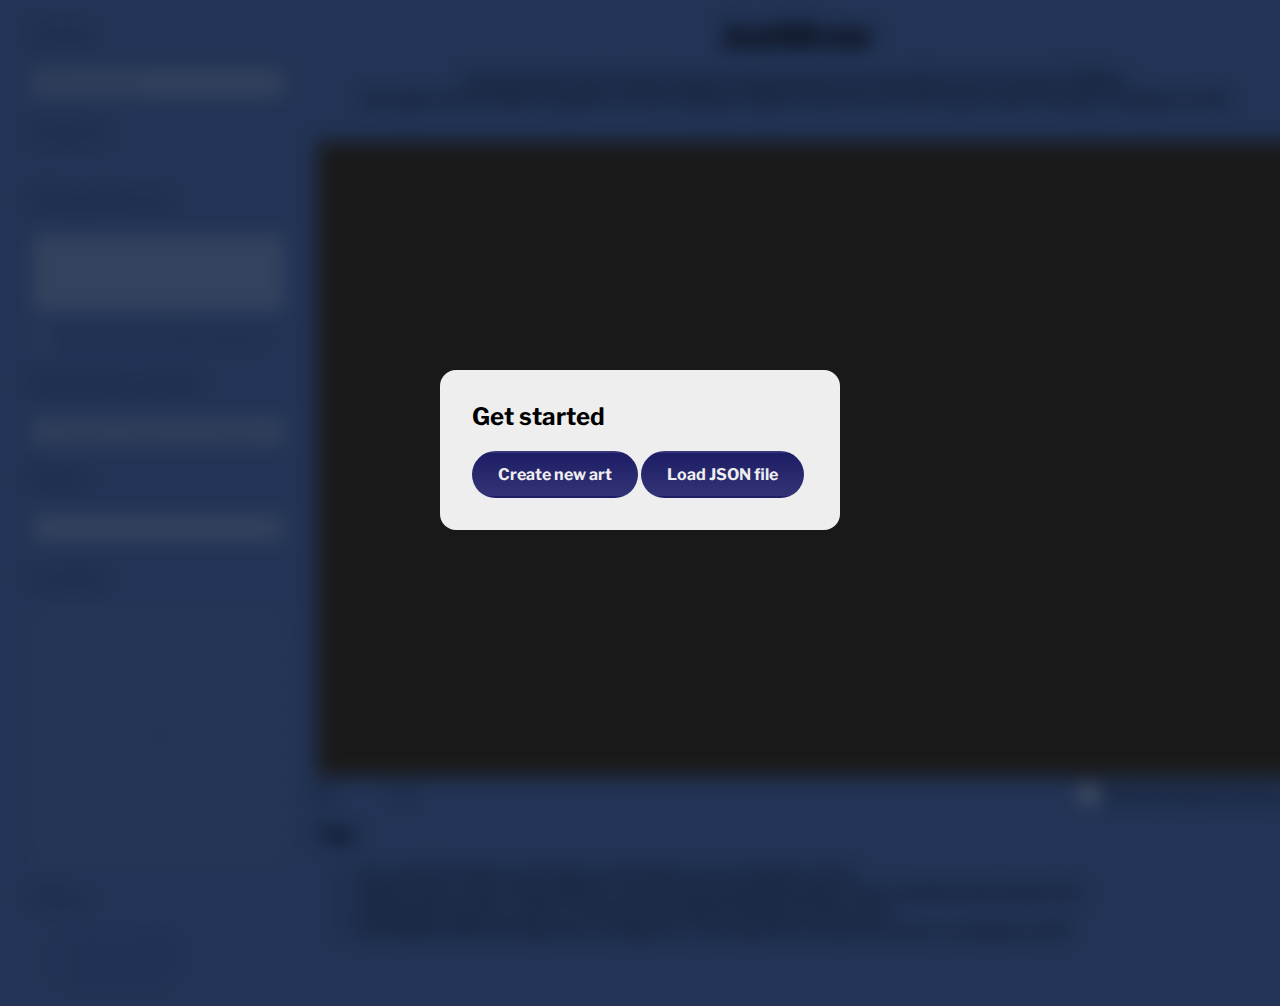
<file: index.html>
<!doctype html>
<meta charset="UTF-8">
<html>
<head>
	<title>JoshDraw</title>
	<link rel="stylesheet" href="https://maxcdn.bootstrapcdn.com/font-awesome/4.5.0/css/font-awesome.min.css" />
	<link rel="stylesheet" href="fonts.css" />
	<link rel="stylesheet" href="style.css" />
</head>

<body>
	<div class="app-wrapper">

		<section class="pane-top">

			<section class="pane pane-left disabled">
				<div class="widget widget-tools">
					<h2>Tools</h2>
					<select>
						<option value="" selected disabled hidden>Choose a tool</option>
					</select>
				</div>

				<div class="widget widget-colors">
					<h2>Colors</h2>
					<div class="palette-wrapper"></div>
				</div>

				<div class="widget widget-patterns">
					<h2>Fill patterns</h2>
					<select multiple>
						<!-- <option value="" selected disabled hidden>Choose a pattern</option> -->
					</select>
					<div class="option-set">
						<input type="checkbox" id="fill-border" name="fill-border" value="true">
						<label for="fill-border"> Border around filled shapes?</label>
					</div>
				</div>


				<div class="widget widget-drawing-mode">
					<h2>Drawing mode</h2>
					<select>
						<option value="1">Replace (overwrite)</option>
						<option value="2" selected>Transparent (good for patterns)</option>
						<option value="3" disabled hidden>XOR</option>
						<option value="4" disabled hidden>Reverse transparent</option>
					</select>
				</div>

				<div class="widget widget-fonts">
					<h2>Font</h2>
					<select></select>
				</div>


				<div class="widget widget-loupe">
					<h2>Loupe</h2>
					<div class="loupe-container">
						<div class="loupe-pixel"></div>
						<div class="loupe-grid"></div>
						<canvas id="loupe-canvas" class="canvas"></canvas>
					</div>
				</div>

				<div class="widget widget-files">
					<h2>Files</h2>
					<div class="files-wrapper">
						<!-- <button type="button" class="ui-button create-new" value="create-new">Create new art</button>
						<button type="button" class="ui-button load-json" value="load-json">Load JSON file</button> -->
						<ul>
							<li><a class="files-link files-save-json">Save as JSON</a></li>
							<li><a class="files-link files-export-png">Export as PNG</a></li>
							<li><a class="files-link files-export-ig">Export as IG</a></li>
						</ul>
					</div>
				</div>

				<div class="pulse-container tool-unset">
					<svg class="pulse-svg" viewBox="0 0 1024 1024" version="1.1" xmlns="http://www.w3.org/2000/svg" xmlns:xlink="http://www.w3.org/1999/xlink">
						<circle class="pulse-circle" cx="512" cy="512" r="512"></circle>
					</svg>
				</div>


			</section>

			<section class="pane pane-main">
				<h1>JoshDraw</h1>

				<p>Experimental vector paint program which exports art in the IGS format for Atari ST BBSes.
				<br/>Use right-click to finish a polyline or close a polygon. Right-clicks will cancel the lasso while drawing rectangles<!--, circles,--> or blits.</p>

				<div class="display-container">
					<div class="mouse-target"></div>
					<div class="display-subcontainer">
						<canvas id="cursor-overlay" class="canvas"></canvas>
						<div id="canvas-overlay" class="hidden"></div>
						<canvas id="live-canvas" class="canvas"></canvas>
						<canvas id="paint-canvas" class="canvas"></canvas>
						<canvas id="pattern-canvas" class="canvas"></canvas>
					</div>
					<div class="buffer-background"></div>
				</div>

				<div class="status-container">
					<div class="status-bar">
						<div class="status-coordinates status-x">
							<div class="status-label">X:</div>
							<div class="status-value"></div>
						</div>
						<div class="status-coordinates status-y">
							<div class="status-label">Y:</div>
							<div class="status-value"></div>
						</div>
					</div>
					<div class="option-set">
						<input type="checkbox" id="show-overlay" name="show-overlay" value="true">
						<label for="show-overlay"> Show pixel grid overlay</label>
					</div>
				</div>

				<div class="tips-container" style="text-align: left;">
					<div class="tips">
						<h3>Tips</h3>
						<ul>
							<li>You must first select a tool and a color before you can begin to draw.</li>
							<li>Single-click a color in the palette to choose it for drawing. Double-click to redefine that palette slot.</li>
							<li>Use [Ctrl/Cmd]-[Z] to undo a command, and [Shift]-[Ctrl/Cmd]-[Z] to redo.</li>
							<li>Hold [Shift] while drawing lines or polygons, or moving blits, to snap the cursor to multiples of 45&deg;.</li>
						</ul>
					</div>
				</div>


			</section>

			<section class="pane pane-right">
			</section>

		</section><!-- #pane-top -->


		<section class="pane-bottom">

			<section id="background-info" style="display:none;">
			<h3>What is IGS?</h3>
			<p></p>
			<p>Here are a few places to learn more about Instant Graphics and Sound:</p>
			<ul>
				<li></li>
			</ul>
			</section>

		</section><!-- #pane-bottom -->

	</div><!-- .app-wrapper -->

	<section class="modal-wrapper">
		<div class="step-1 modal">
			<h2>Get started</h2>
			<button type="button" class="ui-button create-new" value="create-new">Create new art</button>
			<button type="button" class="ui-button load-json" value="load-json">Load JSON file</button>
		</div>

		<div class="step-2 create-new modal hidden">
			<div class="widget widget-resolutions">
				<h2>Choose a resolution</h2>
				<select>
				</select>
			</div>
			<div class="widget widget-palettes">
				<h2>Choose a palette</h2>
				<select disabled>
				</select>
			</div>
			<button type="button" class="start ui-button" disabled>Start!</button>
		</div>

		<div class="step-2 upload modal hidden">
			<div class="widget widget-upload">
				<h2>Load JSON file</h2>
				<input type="file" class="upload-file" />
			</div>
		</div>


		<div class="widget widget-color-picker modal hidden cancelable">
			<h2>Color picker</h2>
			<div class="input-wrapper">
				<div class="input-set">
					<label for="picker-red"> R</label>
					<input type="range" id="picker-red" name="picker-red" min="0" max="7" step="1" value="0">
					<label for="picker-red" class="value">0</label>
				</div>
				<div class="input-set">
					<label for="picker-green"> G</label>
					<input type="range" id="picker-green" name="picker-green" min="0" max="7" step="1" value="0">
					<label for="picker-green" class="value">0</label>
				</div>
				<div class="input-set">
					<label for="picker-blue"> B</label>
					<input type="range" id="picker-blue" name="picker-blue" min="0" max="7" step="1" value="0">
					<label for="picker-blue" class="value">0</label>
				</div>
			</div>
			<div class="preview-wrapper">
				<div class="color-preview"></div>
			</div>
			<div class="palette-squares"></div>
			<button type="button" class="color-choose ui-button">Use this color</button>
			<div class="cancel"></div>
		</div>


		<div class="widget widget-move-art modal hidden cancelable">
			<h2>Move art</h2>
			<p>This function will rewrite your command history to reposition your artwork by adding or subtracting the amounts you choose below. This function is destructive and can NOT be undone.</p>
			<div class="input-wrapper">
				<div class="input-set">
					<label for="picker-x">X (horizontal)</label>
					<input type="number" id="picker-x" name="picker-x" min="-319" max="319" value="0">
					<label for="picker-x">-319 to +319</label>
				</div>
				<div class="input-set">
					<label for="picker-y">Y (vertical)</label>
					<input type="number" id="picker-y" name="picker-y" min="-199" max="199" value="0">
					<label for="picker-y">-199 to +199</label>
				</div>
			</div>
			<button type="button" class="apply-move ui-button">Move</button>
			<div class="cancel"></div>
		</div>


		<div class="widget widget-blit-picker modal hidden cancelable">
			<h2>Grab / blit</h2>
			<p>This function will let you select part of the screen and move a copy of it to another part. Choose a logic operation to change the way the image is pasted. Modes 3 (Replace), 4 (Erase), 6 (XOR), and 7 (Transparent) are the most useful.</p>
			<div class="input-wrapper">
				<div class="input-set">
					<label for="picker-type">Type</label>
					<select id="picker-type" name="picker-type" disabled>
						<option value="0" selected>Screen-to-screen</option>
					</select>
				</div>
				<div class="input-set">
					<label for="picker-mode">Logic operation</label>
					<select id="picker-mode" name="picker-mode">
						<option value="0">0 - 0 - (Clear destination block)</option>
						<option value="1">1 - S AND D</option>
						<option value="2">2 - S AND (NOT D)</option>
						<option value="3" selected>3 - S - (Replace mode)</option>
						<option value="4">4 - (NOT S) AND D - (Erase mode)</option>
						<option value="5">5 - D - (Destination unchanged)</option>
						<option value="6">6 - S XOR D - (XOR mode)</option>
						<option value="7">7 - S OR D - (Transparent mode)</option>
						<option value="8">8 - NOT (S OR D)</option>
						<option value="9">9 - NOT (S XOR D)</option>
						<option value="10">10 - NOT D</option>
						<option value="11">11 - S OR (NOT D)</option>
						<option value="12">12 - NOT S</option>
						<option value="13">13 - (NOT S) OR D - (Reverse Transparent mode)</option>
						<option value="14">14 - NOT (S AND D)</option>
						<option value="15">15 - 1 - (Fill destination block)</option>
					</select>
				</div>
			</div>
			<button type="button" class="start-blit ui-button" disabled>Blit!</button>
			<div class="cancel"></div>
		</div>

	</section>




	<!-- <script src="borland.js"></script> -->
	<script src="igs-definitions.js"></script>
	<script src="igs.js"></script>

</body>
</html>
</file>
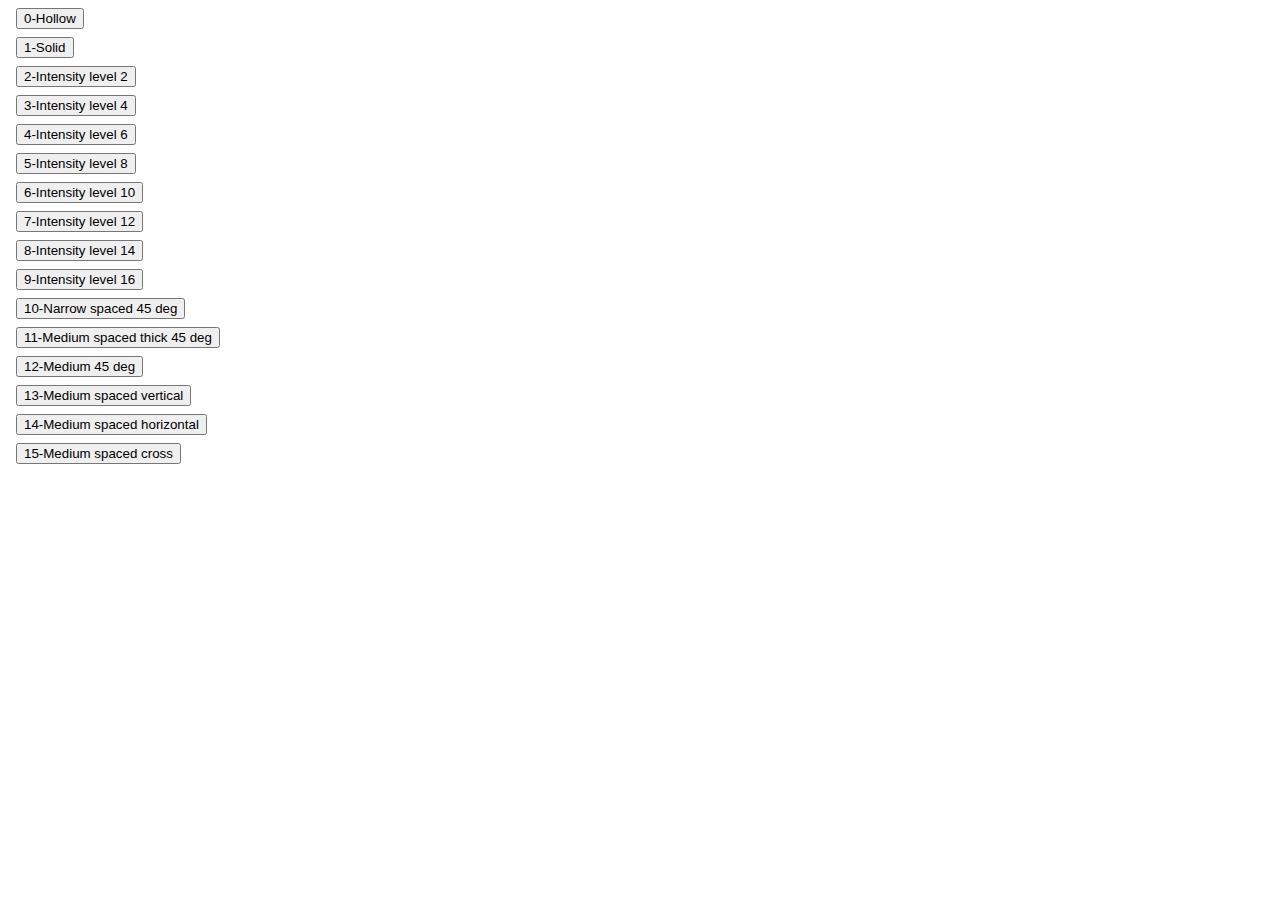
<file: supplemental-info/patterns-to-svgs/patterns-to-svg.html>
<!doctype html>
<meta charset="UTF-8">
<html>
<head>
	<title>bitmask to Path</title>

	<style>
		.downloads { display: block; position: relative; }
		button { display: block; margin: 0.5rem; }
	</style>
</head>

<body>

<div class="downloads"></div>

<script src="igs-definitions.js"></script>

<script type="module">

import bitmaskToPath, { toIndex } from './bitmaskToPath.js';

const pattern = [
	[1,0,0,0,1,0,0,0,1,0,0,0,1,0,0,0],
	[0,1,0,1,0,1,0,1,0,1,0,1,0,1,0,1],
	[0,0,1,0,0,0,1,0,0,0,1,0,0,0,1,0],
	[0,1,0,1,0,1,0,1,0,1,0,1,0,1,0,1],
	[1,0,0,0,1,0,0,0,1,0,0,0,1,0,0,0],
	[0,1,0,1,0,1,0,1,0,1,0,1,0,1,0,1],
	[0,0,1,0,0,0,1,0,0,0,1,0,0,0,1,0],
	[0,1,0,1,0,1,0,1,0,1,0,1,0,1,0,1],
	[1,0,0,0,1,0,0,0,1,0,0,0,1,0,0,0],
	[0,1,0,1,0,1,0,1,0,1,0,1,0,1,0,1],
	[0,0,1,0,0,0,1,0,0,0,1,0,0,0,1,0],
	[0,1,0,1,0,1,0,1,0,1,0,1,0,1,0,1],
	[1,0,0,0,1,0,0,0,1,0,0,0,1,0,0,0],
	[0,1,0,1,0,1,0,1,0,1,0,1,0,1,0,1],
	[0,0,1,0,0,0,1,0,0,0,1,0,0,0,1,0],
	[0,1,0,1,0,1,0,1,0,1,0,1,0,1,0,1]
];

const dl =	document.querySelector('.downloads');


for (const fp of fill_patterns) {
	const pattern = fp.array;
	const width = pattern[0].length;
	const height = pattern.length;
	const data = bitmaskToPath(pattern);
	// console.log(width, height, path);
	const svg_str = `<svg xmlns="http://www.w3.org/2000/svg" viewBox="0 0 ${width} ${height}"><path d="${data}" /></svg>`

	dl.insertAdjacentHTML('beforeend', `<button data-svg='${svg_str}' data-name='${fp.id}-${fp.name}'>${fp.id}-${fp.name}</button>`);

}

document.querySelectorAll('button').forEach((elem)=> {
	elem.addEventListener('click', function(event) {
		const svg_str = this.getAttribute('data-svg');
		const svg_name = this.getAttribute('data-name') + '.svg';

		const a = document.createElement('a');
		const type = svg_name.split('.').pop();
		a.href = URL.createObjectURL( new Blob([svg_str], { type:`text/${type === 'txt' ? 'plain' : type}` }) );
		a.download = svg_name;
		a.click();

	});
});





</script>



</body>
</html>
</file>
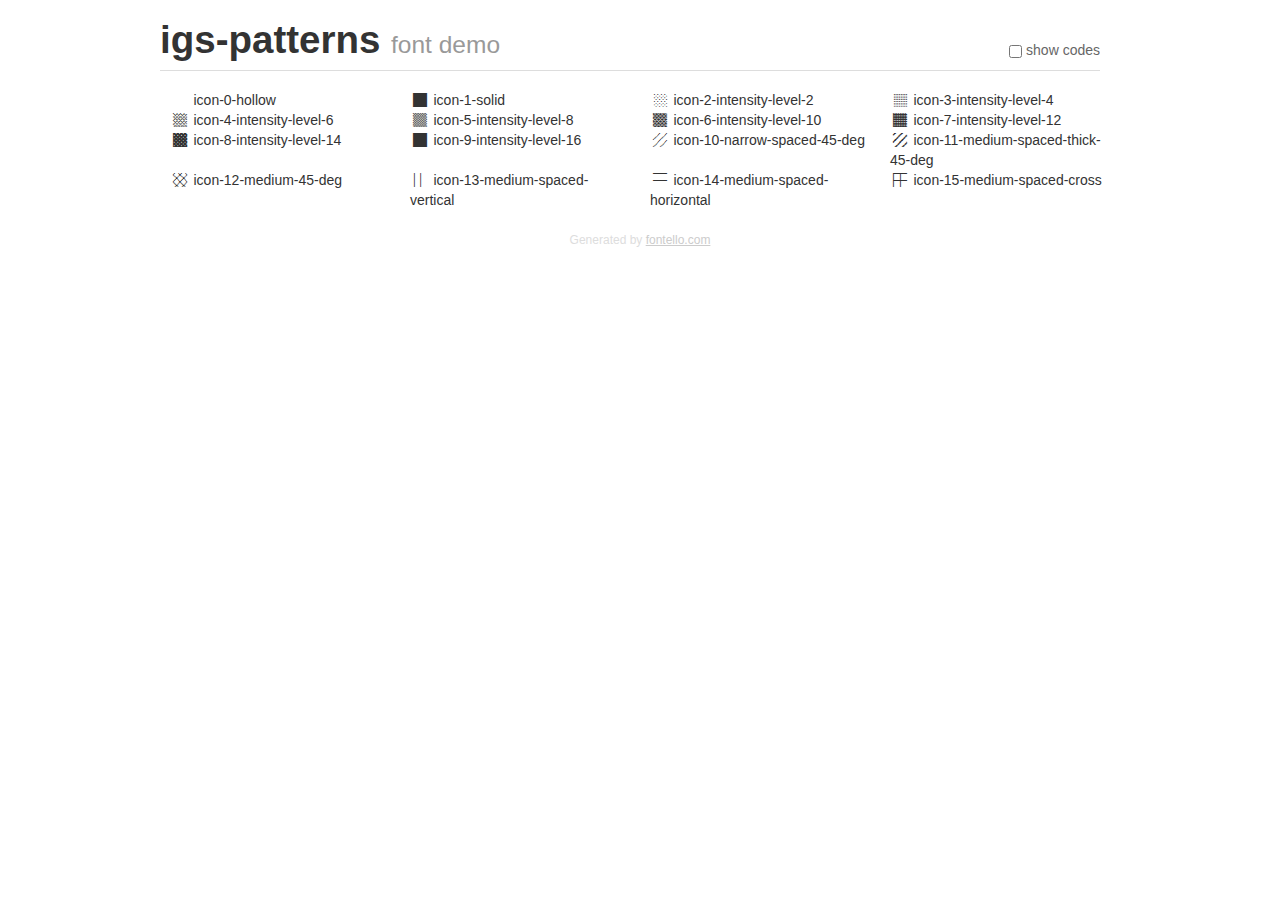
<file: fonts/svg-patterns/font/demo.html>
<!DOCTYPE html>
<html>
  <head>
  <!--[if lt IE 9]><script language="javascript" type="text/javascript" src="//html5shim.googlecode.com/svn/trunk/html5.js"></script><![endif]-->
  <meta charset="UTF-8">
  <style>
    html {
      font-size: 100%;
      -webkit-text-size-adjust: 100%;
      -ms-text-size-adjust: 100%;
    }
    a:focus {
      outline: thin dotted #333;
      outline: 5px auto -webkit-focus-ring-color;
      outline-offset: -2px;
    }
    a:hover,
    a:active {
      outline: 0;
    }
    input {
      margin: 0;
      font-size: 100%;
      vertical-align: middle;
      *overflow: visible;
      line-height: normal;
    }
    input::-moz-focus-inner {
      padding: 0;
      border: 0;
    }
    body {
      margin: 0;
      font-family: "Helvetica Neue", Helvetica, Arial, sans-serif;
      font-size: 14px;
      line-height: 20px;
      color: #333;
      background-color: #fff;
    }
    a {
      color: #08c;
      text-decoration: none;
    }
    a:hover {
      color: #005580;
      text-decoration: underline;
    }
    .row {
      margin-left: -20px;
      *zoom: 1;
    }
    .row:before,
    .row:after {
      display: table;
      content: "";
      line-height: 0;
    }
    .row:after {
      clear: both;
    }
    .span3 {
      float: left;
      min-height: 1px;
      margin-left: 20px;
      width: 220px;
    }
    .container {
      width: 940px;
      margin-right: auto;
      margin-left: auto;
      *zoom: 1;
    }
    .container:before,
    .container:after {
      display: table;
      content: "";
      line-height: 0;
    }
    .container:after {
      clear: both;
    }
    small {
      font-size: 85%;
    }
    h1 {
      margin: 10px 0;
      font-family: inherit;
      font-weight: bold;
      line-height: 20px;
      color: inherit;
      text-rendering: optimizelegibility;
      line-height: 40px;
      font-size: 38.5px;
    }
    h1 small {
      font-weight: normal;
      line-height: 1;
      color: #999;
      font-size: 24.5px;
    }

    body {
      margin-top: 90px;
    }
    .header {
      position: fixed;
      top: 0;
      left: 50%;
      margin-left: -480px;
      background-color: #fff;
      border-bottom: 1px solid #ddd;
      padding-top: 10px;
      z-index: 10;
    }
    .footer {
      color: #ddd;
      font-size: 12px;
      text-align: center;
      margin-top: 20px;
    }
    .footer a {
      color: #ccc;
      text-decoration: underline;
    }
    .the-icons {
      font-size: 14px;
      line-height: 24px;
    }
    .switch {
      position: absolute;
      right: 0;
      bottom: 10px;
      color: #666;
    }
    .switch input {
      margin-right: 0.3em;
    }
    .codesOn .i-name {
      display: none;
    }
    .codesOn .i-code {
      display: inline;
    }
    .i-code {
      display: none;
    }
    @font-face {
      font-family: 'igs-patterns';
      src: url('./font/igs-patterns.eot?55091358');
      src: url('./font/igs-patterns.eot?55091358#iefix') format('embedded-opentype'),
           url('./font/igs-patterns.woff?55091358') format('woff'),
           url('./font/igs-patterns.ttf?55091358') format('truetype'),
           url('./font/igs-patterns.svg?55091358#igs-patterns') format('svg');
      font-weight: normal;
      font-style: normal;
    }
    .demo-icon {
      font-family: "igs-patterns";
      font-style: normal;
      font-weight: normal;
      speak: never;
     
      display: inline-block;
      text-decoration: inherit;
      width: 1em;
      margin-right: .2em;
      text-align: center;
      /* opacity: .8; */
     
      /* For safety - reset parent styles, that can break glyph codes*/
      font-variant: normal;
      text-transform: none;
     
      /* fix buttons height, for twitter bootstrap */
      line-height: 1em;
     
      /* Animation center compensation - margins should be symmetric */
      /* remove if not needed */
      margin-left: .2em;
     
      /* You can be more comfortable with increased icons size */
      /* font-size: 120%; */
     
      /* Font smoothing. That was taken from TWBS */
      -webkit-font-smoothing: antialiased;
      -moz-osx-font-smoothing: grayscale;
     
      /* Uncomment for 3D effect */
      /* text-shadow: 1px 1px 1px rgba(127, 127, 127, 0.3); */
    }
    </style>
    <link rel="stylesheet" href="css/animation.css"><!--[if IE 7]><link rel="stylesheet" href="css/" + font.fontname + "-ie7.css"><![endif]-->
    <script>
      function toggleCodes(on) {
        var obj = document.getElementById('icons');
      
        if (on) {
          obj.className += ' codesOn';
        } else {
          obj.className = obj.className.replace(' codesOn', '');
        }
      }
    </script>
  </head>
  <body>
    <div class="container header">
      <h1>igs-patterns <small>font demo</small></h1>
      <label class="switch">
        <input type="checkbox" onclick="toggleCodes(this.checked)">show codes
      </label>
    </div>
    <div class="container" id="icons">
      <div class="row">
        <div class="span3" title="Code: 0xe800">
          <i class="demo-icon icon-0-hollow">&#xe800;</i> <span class="i-name">icon-0-hollow</span><span class="i-code">0xe800</span>
        </div>
        <div class="span3" title="Code: 0xe801">
          <i class="demo-icon icon-1-solid">&#xe801;</i> <span class="i-name">icon-1-solid</span><span class="i-code">0xe801</span>
        </div>
        <div class="span3" title="Code: 0xe802">
          <i class="demo-icon icon-2-intensity-level-2">&#xe802;</i> <span class="i-name">icon-2-intensity-level-2</span><span class="i-code">0xe802</span>
        </div>
        <div class="span3" title="Code: 0xe803">
          <i class="demo-icon icon-3-intensity-level-4">&#xe803;</i> <span class="i-name">icon-3-intensity-level-4</span><span class="i-code">0xe803</span>
        </div>
      </div>
      <div class="row">
        <div class="span3" title="Code: 0xe804">
          <i class="demo-icon icon-4-intensity-level-6">&#xe804;</i> <span class="i-name">icon-4-intensity-level-6</span><span class="i-code">0xe804</span>
        </div>
        <div class="span3" title="Code: 0xe805">
          <i class="demo-icon icon-5-intensity-level-8">&#xe805;</i> <span class="i-name">icon-5-intensity-level-8</span><span class="i-code">0xe805</span>
        </div>
        <div class="span3" title="Code: 0xe806">
          <i class="demo-icon icon-6-intensity-level-10">&#xe806;</i> <span class="i-name">icon-6-intensity-level-10</span><span class="i-code">0xe806</span>
        </div>
        <div class="span3" title="Code: 0xe807">
          <i class="demo-icon icon-7-intensity-level-12">&#xe807;</i> <span class="i-name">icon-7-intensity-level-12</span><span class="i-code">0xe807</span>
        </div>
      </div>
      <div class="row">
        <div class="span3" title="Code: 0xe808">
          <i class="demo-icon icon-8-intensity-level-14">&#xe808;</i> <span class="i-name">icon-8-intensity-level-14</span><span class="i-code">0xe808</span>
        </div>
        <div class="span3" title="Code: 0xe809">
          <i class="demo-icon icon-9-intensity-level-16">&#xe809;</i> <span class="i-name">icon-9-intensity-level-16</span><span class="i-code">0xe809</span>
        </div>
        <div class="span3" title="Code: 0xe80a">
          <i class="demo-icon icon-10-narrow-spaced-45-deg">&#xe80a;</i> <span class="i-name">icon-10-narrow-spaced-45-deg</span><span class="i-code">0xe80a</span>
        </div>
        <div class="span3" title="Code: 0xe80b">
          <i class="demo-icon icon-11-medium-spaced-thick-45-deg">&#xe80b;</i> <span class="i-name">icon-11-medium-spaced-thick-45-deg</span><span class="i-code">0xe80b</span>
        </div>
      </div>
      <div class="row">
        <div class="span3" title="Code: 0xe80c">
          <i class="demo-icon icon-12-medium-45-deg">&#xe80c;</i> <span class="i-name">icon-12-medium-45-deg</span><span class="i-code">0xe80c</span>
        </div>
        <div class="span3" title="Code: 0xe80d">
          <i class="demo-icon icon-13-medium-spaced-vertical">&#xe80d;</i> <span class="i-name">icon-13-medium-spaced-vertical</span><span class="i-code">0xe80d</span>
        </div>
        <div class="span3" title="Code: 0xe80e">
          <i class="demo-icon icon-14-medium-spaced-horizontal">&#xe80e;</i> <span class="i-name">icon-14-medium-spaced-horizontal</span><span class="i-code">0xe80e</span>
        </div>
        <div class="span3" title="Code: 0xe80f">
          <i class="demo-icon icon-15-medium-spaced-cross">&#xe80f;</i> <span class="i-name">icon-15-medium-spaced-cross</span><span class="i-code">0xe80f</span>
        </div>
      </div>
    </div>
    <div class="container footer">Generated by <a href="https://fontello.com">fontello.com</a></div>
  </body>
</html>
</file>
<file: fonts.css>
@font-face {
	font-family: 'Atari Patterns';
	src: url('fonts/igs-patterns.eot?48962610');
	src: url('fonts/igs-patterns.eot?48962610#iefix') format('embedded-opentype'),
		 url('fonts/igs-patterns.woff2?48962610') format('woff2'),
		 url('fonts/igs-patterns.woff?48962610') format('woff'),
		 url('fonts/igs-patterns.ttf?48962610') format('truetype'),
		 url('fonts/igs-patterns.svg?48962610#igs-patterns') format('svg');
	font-weight: normal;
	font-style: normal;
}
/* Chrome hack: SVG is rendered more smooth in Windozze. 100% magic, uncomment if you need it. */
/* Note, that will break hinting! In other OS-es font will be not as sharp as it could be */
/*
@media screen and (-webkit-min-device-pixel-ratio:0) {
	@font-face {
		font-family: 'igs-patterns';
		src: url('../font/igs-patterns.svg?48962610#igs-patterns') format('svg');
	}
}
*/
[class^="icon-"]:before, [class*=" icon-"]:before {
	font-family: "Atari Patterns";
	font-style: normal;
	font-weight: normal;
	speak: never;

	display: inline-block;
	text-decoration: inherit;
	width: 1em;
	margin-right: .2em;
	text-align: center;
	/* opacity: .8; */

	/* For safety - reset parent styles, that can break glyph codes*/
	font-variant: normal;
	text-transform: none;

	/* fix buttons height, for twitter bootstrap */
	line-height: 1em;

	/* Animation center compensation - margins should be symmetric */
	/* remove if not needed */
	margin-left: .2em;

	/* you can be more comfortable with increased icons size */
	/* font-size: 120%; */

	/* Font smoothing. That was taken from TWBS */
	-webkit-font-smoothing: antialiased;
	-moz-osx-font-smoothing: grayscale;

	/* Uncomment for 3D effect */
	/* text-shadow: 1px 1px 1px rgba(127, 127, 127, 0.3); */
}

.icon-0:before { content: '\e800'; } /* '' */
.icon-1:before { content: '\e801'; } /* '' */
.icon-2:before { content: '\e802'; } /* '' */
.icon-3:before { content: '\e803'; } /* '' */
.icon-4:before { content: '\e804'; } /* '' */
.icon-5:before { content: '\e805'; } /* '' */
.icon-6:before { content: '\e806'; } /* '' */
.icon-7:before { content: '\e807'; } /* '' */
.icon-8:before { content: '\e808'; } /* '' */
.icon-9:before { content: '\e809'; } /* '' */
.icon-10:before { content: '\e80a'; } /* '' */
.icon-11:before { content: '\e80b'; } /* '' */
.icon-12:before { content: '\e80c'; } /* '' */
.icon-13:before { content: '\e80d'; } /* '' */
.icon-14:before { content: '\e80e'; } /* '' */
.icon-15:before { content: '\e80f'; } /* '' */
</file>
<file: style.css>
@import url('https://fonts.googleapis.com/css?family=Libre+Franklin:400,700');

:root {

	/* Colors */
	--palette-color-0: #ffffff;
	--palette-color-1: #ffffff;
	--palette-color-2: #ffffff;
	--palette-color-3: #ffffff;
	--palette-color-4: #ffffff;
	--palette-color-5: #ffffff;
	--palette-color-6: #ffffff;
	--palette-color-7: #ffffff;
	--palette-color-8: #ffffff;
	--palette-color-9: #ffffff;
	--palette-color-10: #ffffff;
	--palette-color-11: #ffffff;
	--palette-color-12: #ffffff;
	--palette-color-13: #ffffff;
	--palette-color-14: #ffffff;
	--palette-color-15: #ffffff;


	/* Fonts */
	--font-primary: 'Libre Franklin', sans-serif;
	--font-secondary: 'Helvetica', 'Arial', sans-serif;
	--font-icons: 'Atari Patterns';

	--letter-spacing: 0.5px;
	--border-radius: 3px;

	--layer-opacity: 1;

	/* Screen resolution, using low as default */
	--screen-width: 320;
	--screen-height: 200;

	/* Pixels are roughly square in low rez */
	--vertical-scale: 3;
	--horizontal-scale: 3;

	/* The display will be scaled up from the screen size by the factors we just set */
	--display-width: calc(var(--screen-width) * var(--horizontal-scale) * 1px);
	--display-height: calc(var(--screen-height) * var(--vertical-scale) * 1px);


	/* Right now I'm using a loupe grid of 21 x 21, which seems too large. */
	--loupe-size: 21;
	--loupe-width: calc((var(--loupe-size) * var(--horizontal-scale) * 4 * 1px) + 1px);
	--loupe-height: calc((var(--loupe-size) * var(--vertical-scale) * 4 * 1px) + 1px);

	/* 6px-buffer around the canvas to make it easier to work on edges and corners */
	--buffer-size: 6;
	--horiz-buffer: calc(var(--horizontal-scale) * var(--buffer-size) * 1px);
	--vert-buffer: calc(var(--vertical-scale) * var(--buffer-size) * 1px);
}

html {
	padding: 0;
	margin: 0;
	font-size: 100%;
	box-sizing: border-box;
}
*, *:before, *:after {
	box-sizing: inherit;
}

body {
	margin: 0;
	padding: 0;
	font-family: var(--font-primary);
	background-color: #4466aa;
	position: relative;
}

a {
	color: var(--color-primary);
}

.app-wrapper {
	width: 100%;
	position: relative;
	padding: 0px 2rem;
}

.modal-wrapper {
	z-index: 500;
	position: absolute;
	width: 100%;
	height: 100%;
	/*max-width: 100%;*/
	top: 0px;
	left: 0px;
	background-color: rgba(0,0,0,0.5);
	-webkit-backdrop-filter: blur(10px);
	backdrop-filter: blur(10px);
	/*backdrop-filter: grayscale(30%);*/
}

.modal {
	z-index: 1000;
	position: fixed;
	padding: 2rem;
	border-radius: 1rem;
	z-index: 500;
	/* top: 50%; */
	/* left: 50%; */
	top: 50vh;
	left: 50vw;
	transform: translate(-50%, -50%);
	width: 50%;
	max-width: 25rem;
	background-color: #eee;
}

.modal h2:first-of-type {
	margin-top: 0px;
}

.modal .widget {
	margin-bottom: 2rem;
}


.pane-top, .pane-bottom {
	display: grid;
/*	grid-template-columns: 1fr 4fr 1fr;*/
	grid-template-columns: 1fr 5fr;
	grid-gap: 2rem;
}

/* Let's use the width of the Loupe to define the width of the entire pane */
.pane-left {
	z-index: 0;
	position: relative;
	width: var(--loupe-width)
}

.pane-right {
	display: none;
}


.pane-main {
	width:  var(--display-width);
	text-align: center;
}

.pane-main h1 {
	font-size: 2rem;
	margin: 1rem;
}

/* Hide the options for now */
/*.pane-main .option-set {
	display: none;
}*/


.pane.disabled {
	opacity: 0.2;
	pointer-events: none;
}

.display-container {
	margin: 2rem auto 0.5rem auto;
	position: relative;
	display: block;
	width: calc(var(--display-width) + var(--horiz-buffer) + var(--horiz-buffer));
	height: calc(var(--display-height) + var(--vert-buffer) + var(--vert-buffer));
	padding: var(--vert-buffer) var(--horiz-buffer);
}

.mouse-target {
	z-index: 5;
	position: absolute;
	top: 0px;
	left: 0px;
	display: block;
	width: calc(var(--display-width) + var(--horiz-buffer) + var(--horiz-buffer));
	height: calc(var(--display-height) + var(--vert-buffer) + var(--vert-buffer));
	cursor: none;
}


.buffer-background {
	z-index: -100;
	position: absolute;
	top: 0px;
	left: 0px;
	display: block;
	width: calc(var(--display-width) + var(--horiz-buffer) + var(--horiz-buffer));
	height: calc(var(--display-height) + var(--vert-buffer) + var(--vert-buffer));
	background: #333;
}


.display-subcontainer {
	position: relative;
	display: block;
	width: var(--display-width);
	height: var(--display-height);
}



select,
option {
	width: 100%;
	font-family: var(--font-icons), var(--font-primary);
	font-size: 1rem;
	line-height: 1rem;
	padding: 0.25rem 0.25rem;
}




.ui-button {
	padding: 0.75rem 1.5rem;
	border-radius: 2rem;
	background: rgb(51,51,119);
	background: linear-gradient(0, rgba(51,51,119,1) 0%, rgba(29,29,102,1) 100%);
	margin: 0px;
	font-weight: bold;
	color: #eee;
	border: 2px solid rgba(0,0,0,0);
	cursor: pointer;
}

.ui-button:hover {
	background: rgb(119,51,51);
	background: linear-gradient(0, rgba(119,51,51,1) 0%, rgba(102,29,29,1) 100%);
	border: 2px solid rgb(200,20,20);
}

.ui-button:disabled {
	opacity: 0.3;
	pointer-events: none;
	cursor: default;
}

.option-set {
	margin: 1rem 0px;
}

ul li a {
	font-weight: bold;
	text-decoration: underline;
	color: rgb(51,51,119);
}
ul li a:hover {
	color: rgb(119,51,51);
	cursor: pointer;
}


.widget-blit-picker .input,
.widget-move-art .input {
	font-size: 1rem;
}

.widget-blit-picker .input-set {
	display: grid;
	grid-template-columns: 1fr;
	margin-bottom:  1rem;
	align-items: center;
}
.widget-move-art .input-set {
	display: grid;
	grid-template-columns: 1fr 1fr 1fr;
	margin-bottom:  1rem;
	align-items: center;
}
.widget-blit-picker .input-set label,
.widget-move-art .input-set label {
	text-align: left;
}
.widget-blit-picker .input-set label:first-child,
.widget-move-art .input-set label:first-child {
	font-weight: bold;
}
.widget-move-art .input-set label:last-child {
	font-size: 0.75rem;
	margin-left:  0.5rem;
}


.widget-color-picker {
	display: grid;
	grid-template-columns: 3fr 1fr;
}
.widget-color-picker h2 {
	margin-top: 0px;
	grid-column: 1 / span 2;
}

.widget-color-picker .input-set {
	display: flex;
	align-items: center;
}
.widget-color-picker .input-set label {
	width: 1rem;
	text-align: center;
}


.color-preview {
	border: 1px solid black;
	width: 100%;
	height: 100%;
	background-color: black;
}

.palette-squares {
	margin-top:  2rem;
	grid-column: 1 / span 2;
	display: grid;
	grid-template-columns: repeat(32, 1fr);
	grid-gap: 0px;
	height: 10rem;
}
.palette-square {
	width: 100%;
	height: 100%;
	cursor: pointer;
}
.palette-square:hover {
	border: 0.5px solid white;
	transform: scale(2);
	box-shadow: 1px 1px 6px #000;
}



button.start-blit,
button.color-choose {
	margin-top: 2rem;
	margin-bottom: 0px;
	grid-column: 1 / span 2;
}


.widget.cancelable .cancel {
	position: absolute;
	top: 0.5rem;
	right: 0.5rem;
	background: url('close.svg');
	width: 2rem;
	height: 2rem;
	opacity: 0.5;
}
.widget.cancelable .cancel:hover {
	opacity: 1;
	cursor: pointer;
}


.display-container canvas, 
#canvas-overlay,
#x-axis,
#y-axis {
	position: absolute;
}

#canvas-overlay {
	z-index: 1;
	position: absolute;
	top: 0px;
	left: 0px;
	width:  100%;
	height: 100%;
	margin:  0;

	mix-blend-mode: multiply;

	/* Checkerboard style */
	background: 
		repeating-conic-gradient(var(--palette-color-0) 0% 25%, #fff 0% 50%) 
		50% / calc(var(--horizontal-scale) * 2px) calc(var(--vertical-scale) * 2px);

}

.display-container canvas,
.loupe-container canvas {
	z-index: -1;
	top: 0;
	left: 0;
	image-rendering: pixelated;
	width: 100%;
	height: 100%;
}


#cursor-overlay {
	position:  absolute;
	z-index: 2;
	top: calc(var(--vert-buffer) * -1);
	left: calc(var(--horiz-buffer) * -1);
	width: calc(var(--display-width) + var(--horiz-buffer) + var(--horiz-buffer));
	height: calc(var(--display-height) + var(--vert-buffer) + var(--vert-buffer));
}

#live-canvas {
	z-index: 0;
	filter: contrast(.75);
	/*mix-blend-mode: darken;*/
	animation: Pulsate 0.75s linear infinite;
}

@keyframes Pulsate {
	from { opacity: 0.75; }
	50% { opacity: 0.333; }
	to { opacity: 0.75; }
}


.status-container { 
	width: 100%;
	display: flex;
	margin: 0px;
	justify-content: space-between;
	align-items: center;
	gap: 1rem;
}
.status-bar {
	height: 0.75rem;
	width: 100%;
	display: flex;
	gap: 1rem;
	justify-content: flex-start;
}
.status-coordinates {
	font-size: 0.75rem;
	line-height: 1;
	width: 4rem;
	display: flex;
	gap: 0.5rem;
}

.status-coordinates .status-label {
	width: 1rem;
	text-align: left;
	font-weight: bold;
}
.status-coordinates .status-value {
	text-align: right;
}

.status-container .option-set {
	margin: 0px;
	width: 18rem;
	display: flex;
	gap: 0.5rem;
	justify-content: flex-end;
}



.diagnostic {
	display: none;
}


.loupe-container {
	position: relative;
	/* Multiplying by 1px converts to px units */
	/* Add 1px to allow for right-edge and bottom-edge grid borders */
	width: var(--loupe-width);
	height: var(--loupe-height);
}

.loupe-grid {
	z-index: 0;
	position: absolute;
	top: 0px;
	left: 0px;
	display:  block;
	width:  100%;
	height: 100%;
	margin:  0;
	background-image:
		repeating-linear-gradient(#fff 0 1px, transparent 1px 100%),
		repeating-linear-gradient(90deg, #fff 0 1px, transparent 1px 100%);
	background-size: calc(var(--horizontal-scale) * 4 * 1px) calc(var(--vertical-scale) * 4 * 1px);
}

.loupe-pixel {
	z-index: 1;
	position: absolute;
	top: calc(((var(--loupe-size) - 1) / 2) * var(--vertical-scale) * 4 * 1px);
	left: calc(((var(--loupe-size) - 1) / 2) * var(--horizontal-scale) * 4 * 1px);
	display:  block;
	width: calc(var(--horizontal-scale) * 4 * 1px + 1px);
	height: calc(var(--vertical-scale) * 4 * 1px + 1px );
	border: 1px solid black;
}



button {
    border: none;
    margin: 0;
    padding: 0;
    width: auto;
    overflow: visible;

    background: transparent;

    /* inherit font & color from ancestor */
    color: inherit;
    font: inherit;

    /* Normalize `line-height`. Cannot be changed from `normal` in Firefox 4+. */
    line-height: normal;

    /* Corrects font smoothing for webkit */
    -webkit-font-smoothing: inherit;
    -moz-osx-font-smoothing: inherit;

    /* Corrects inability to style clickable `input` types in iOS */
    -webkit-appearance: none;
}


/* Remove excess padding and border in Firefox 4+ */
button:-moz-focus-inner {
    border: 0;
    padding: 0;
}

.palette-wrapper {
	display: grid;
	grid-template-columns: 1fr 1fr 1fr 1fr 1fr 1fr 1fr 1fr;
	/*gap: 0.25rem;*/
}

.palette-button {
	width: 100%;
	padding: 0.125rem;
	border: 3px solid white;
	font-size: 0.625rem;
	text-transform:  uppercase;
}

.palette-button.palette-color-0 { background-color: var(--palette-color-0); border-color: var(--palette-color-0); }
.palette-button.palette-color-1 { background-color: var(--palette-color-1); border-color: var(--palette-color-1); }
.palette-button.palette-color-2 { background-color: var(--palette-color-2); border-color: var(--palette-color-2); }
.palette-button.palette-color-3 { background-color: var(--palette-color-3); border-color: var(--palette-color-3); }
.palette-button.palette-color-4 { background-color: var(--palette-color-4); border-color: var(--palette-color-4); }
.palette-button.palette-color-5 { background-color: var(--palette-color-5); border-color: var(--palette-color-5); }
.palette-button.palette-color-6 { background-color: var(--palette-color-6); border-color: var(--palette-color-6); }
.palette-button.palette-color-7 { background-color: var(--palette-color-7); border-color: var(--palette-color-7); }
.palette-button.palette-color-8 { background-color: var(--palette-color-8); border-color: var(--palette-color-8); }
.palette-button.palette-color-9 { background-color: var(--palette-color-9); border-color: var(--palette-color-9); }
.palette-button.palette-color-10 { background-color: var(--palette-color-10); border-color: var(--palette-color-10); }
.palette-button.palette-color-11 { background-color: var(--palette-color-11); border-color: var(--palette-color-11); }
.palette-button.palette-color-12 { background-color: var(--palette-color-12); border-color: var(--palette-color-12); }
.palette-button.palette-color-13 { background-color: var(--palette-color-13); border-color: var(--palette-color-13); }
.palette-button.palette-color-14 { background-color: var(--palette-color-14); border-color: var(--palette-color-14); }
.palette-button.palette-color-15 { background-color: var(--palette-color-15); border-color: var(--palette-color-15); }


.palette-button:hover {
	border-color: black !important;
	cursor: pointer;
}

.palette-button.active {
	border-color: black !important;
}

.hidden {
	display: none;
}


.pulse-container {
	position: absolute;
	top: calc( (var(--loupe-width) / 2 * -1) );
	left: 0;
	z-index: -1;
	display: none;
	align-items: center;
	justify-content: center;
	width: var(--loupe-width);
	height: var(--loupe-width);
	overflow: hidden;
}

.pulse-container.tool-unset {
	display: flex;
	top: calc( (var(--loupe-width) / 2 * -1) + 5rem);
}

.pulse-container.color-unset {
	display: flex;
	top: calc( (var(--loupe-width) / 2 * -1) + 11.5rem);
}



.pulse-svg {
	z-index: 0;
	position: absolute;
	top: 50%;
	left: 50%;
	transform: translate(-50%, -50%);
	max-width: 50%;

}

.pulse-circle {
	fill: #CC0000;
	transform: scale(0);
	opacity: 0;
	transform-origin: 50% 50%;
	animation: pulse 1.5s infinite cubic-bezier(.5,.5,0,1);
}




@keyframes pulse {
	25% {
		opacity: 0.6;
	}
	100% {
		transform: scale(1);
	}
}



@media (max-width: 800px) {
}

@media (max-width: 640px) {
}

@media (max-width: 480px) {
}
</file>
<file: fonts/svg-patterns/font/css/animation.css>
/*
   Animation example, for spinners
*/
.animate-spin {
  -moz-animation: spin 2s infinite linear;
  -o-animation: spin 2s infinite linear;
  -webkit-animation: spin 2s infinite linear;
  animation: spin 2s infinite linear;
  display: inline-block;
}
@-moz-keyframes spin {
  0% {
    -moz-transform: rotate(0deg);
    -o-transform: rotate(0deg);
    -webkit-transform: rotate(0deg);
    transform: rotate(0deg);
  }

  100% {
    -moz-transform: rotate(359deg);
    -o-transform: rotate(359deg);
    -webkit-transform: rotate(359deg);
    transform: rotate(359deg);
  }
}
@-webkit-keyframes spin {
  0% {
    -moz-transform: rotate(0deg);
    -o-transform: rotate(0deg);
    -webkit-transform: rotate(0deg);
    transform: rotate(0deg);
  }

  100% {
    -moz-transform: rotate(359deg);
    -o-transform: rotate(359deg);
    -webkit-transform: rotate(359deg);
    transform: rotate(359deg);
  }
}
@-o-keyframes spin {
  0% {
    -moz-transform: rotate(0deg);
    -o-transform: rotate(0deg);
    -webkit-transform: rotate(0deg);
    transform: rotate(0deg);
  }

  100% {
    -moz-transform: rotate(359deg);
    -o-transform: rotate(359deg);
    -webkit-transform: rotate(359deg);
    transform: rotate(359deg);
  }
}
@-ms-keyframes spin {
  0% {
    -moz-transform: rotate(0deg);
    -o-transform: rotate(0deg);
    -webkit-transform: rotate(0deg);
    transform: rotate(0deg);
  }

  100% {
    -moz-transform: rotate(359deg);
    -o-transform: rotate(359deg);
    -webkit-transform: rotate(359deg);
    transform: rotate(359deg);
  }
}
@keyframes spin {
  0% {
    -moz-transform: rotate(0deg);
    -o-transform: rotate(0deg);
    -webkit-transform: rotate(0deg);
    transform: rotate(0deg);
  }

  100% {
    -moz-transform: rotate(359deg);
    -o-transform: rotate(359deg);
    -webkit-transform: rotate(359deg);
    transform: rotate(359deg);
  }
}
</file>
